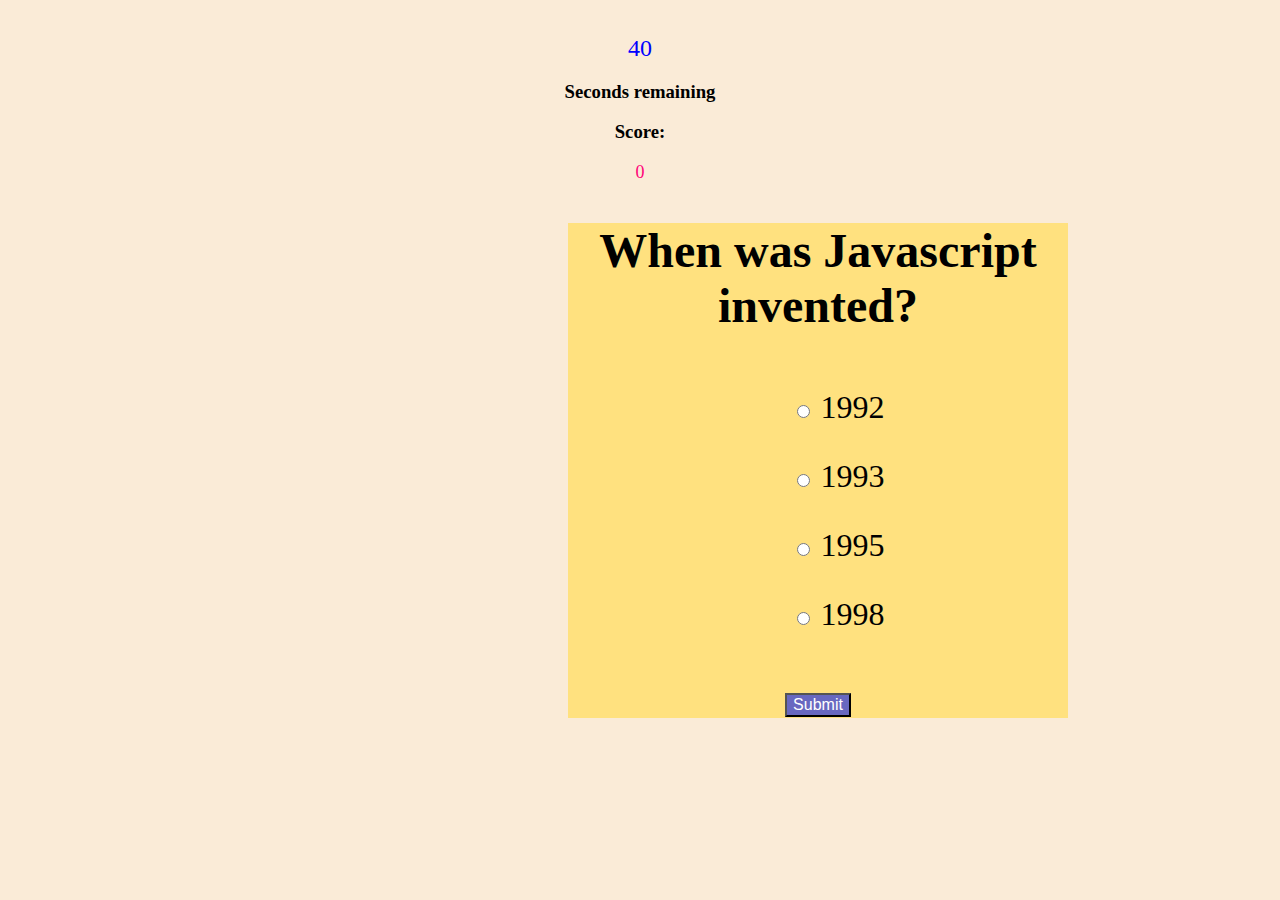
<file: develop/index.html>
<!DOCTYPE html>
<html lang="en">
  <head>
    <meta charset="UTF-8" />
    <meta name="viewport" content="width=device-width, initial-scale=1.0" />
    <meta http-equiv="X-UA-Compatible" content="ie=edge" />
    <link rel="stylesheet" href="../assets/css/Style.css" />
    <title>Javascript Quiz</title>
  </head>
  <body>
    <div id="timer">
      <br />
      40
    </div>
    <h3>Seconds remaining</h3>
    <h3>Score:</h3>
    <div id="scorecard">0</div>

    <div class="quiz-container">
      <h2 id="question">Javascript Quiz</h2>
      <ul>
        <li>
          <input type="radio" id="a" name="answer" class="answer1" />
          <label id="a1" for="a">Question</label>
        </li>
        <li>
          <input type="radio" id="b" name="answer" class="answer1" />
          <label id="b1" for="b">Question</label>
        </li>
        <li>
          <input type="radio" id="c" name="answer" class="answer1" />
          <label id="c1" for="c">Question</label>
        </li>
        <li>
          <input type="radio" id="d" name="answer" class="answer1" />
          <label id="d1" for="d">Question</label>
        </li>
      </ul>
      <button id="submit-btn">Submit</button>
    </div>
    <script src="../assets/js/script.js"></script>
  </body>
</html>
</file>
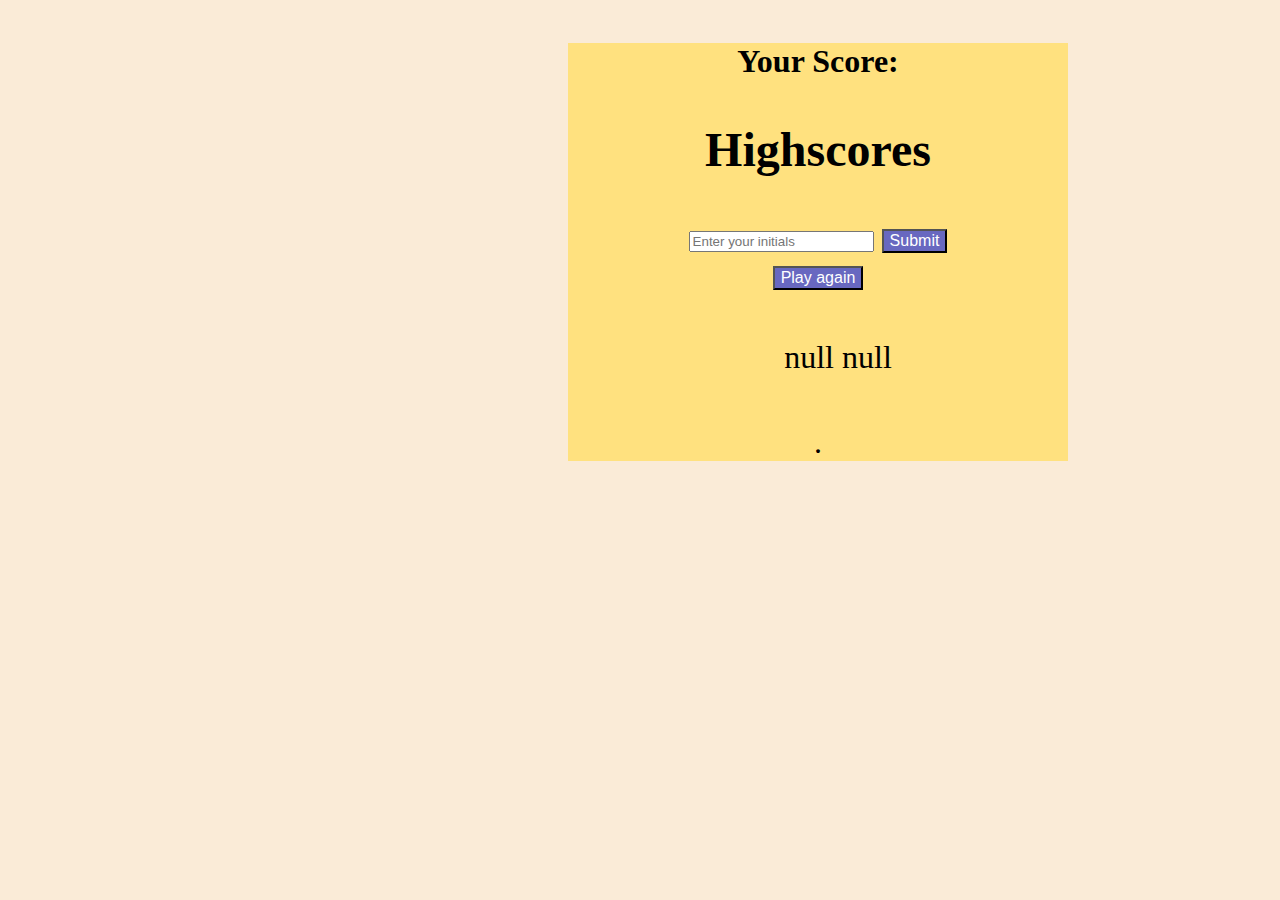
<file: develop/Highscores.html>
<!DOCTYPE html>
<html lang="en">
  <head>
    <meta charset="UTF-8" />
    <meta name="viewport" content="width=device-width, initial-scale=1.0" />
    <meta http-equiv="X-UA-Compatible" content="ie=edge" />
    <link rel="stylesheet" href="../assets/css/Style.css" />
    <title>Highscores</title>
  </head>
  <body>  
    <div class="quiz-container">
        <h4>Your Score:</h4>
    <div id="scorecard"></div>
    <div></div>
      <h2 id="question">Highscores</h2>
      <input type="text" placeholder="Enter your initials" id="inputString"/>
      <button id="submitscore-btn">Submit</button>
      <div id="write"></div>
      <button id="Play">Play again</button>

      <ul id="highscoreslist"></ul>.
    </div>
    <script src="../assets/js/Highscorejs.js"></script>
  </body>
</html>
</file>
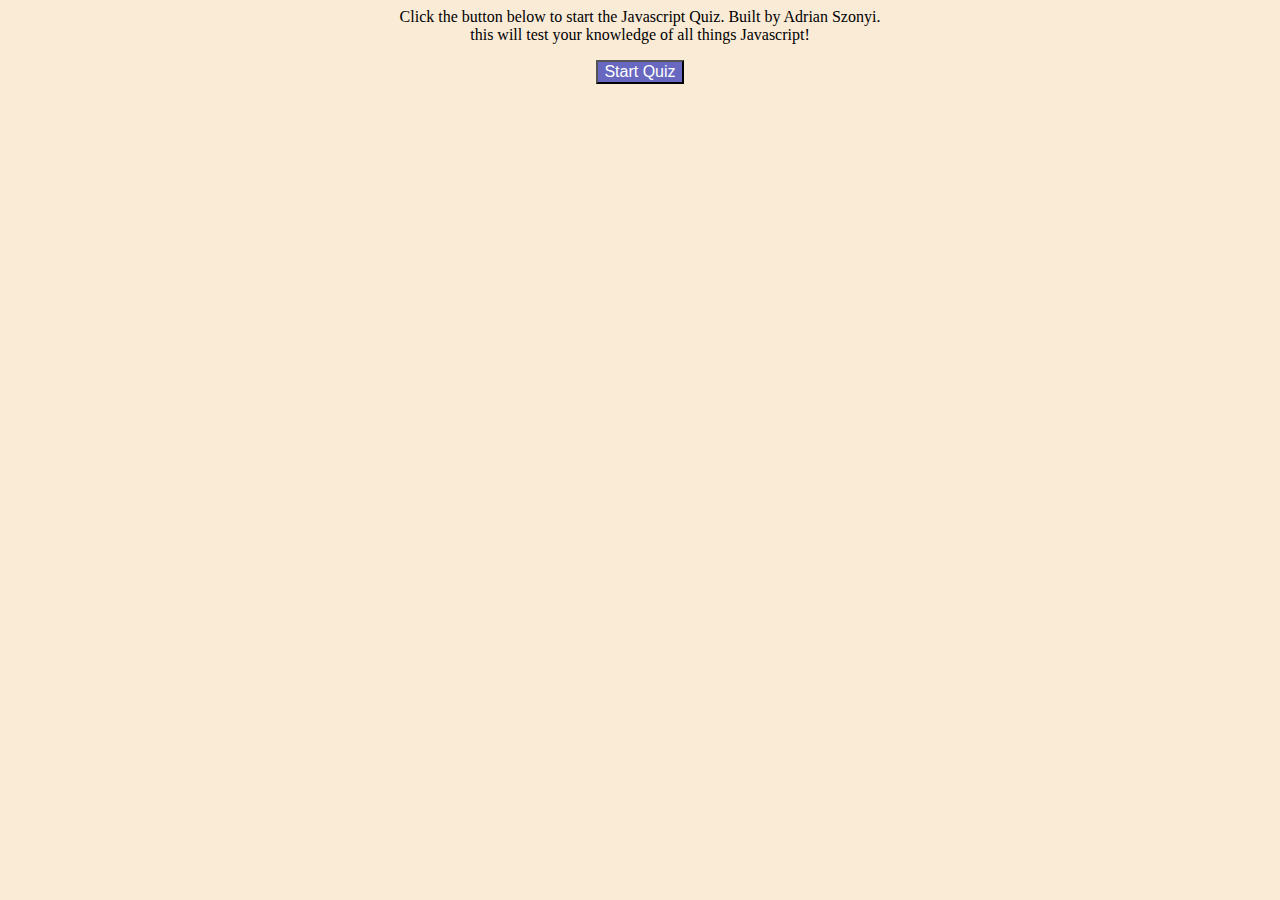
<file: develop/StartPage.html>
<html lang="en">
  <head>
    <meta charset="UTF-8" />
    <meta name="viewport" content="width=device-width, initial-scale=1.0" />
    <meta http-equiv="X-UA-Compatible" content="ie=edge" />
    <link rel="stylesheet" href="../assets/css/Style.css" />
    <title>Javascript Quiz Start</title>
  </head>
  <body>

    <div>
        <p>Click the button below to start the Javascript Quiz. Built by Adrian Szonyi. <br>this will test your knowledge of all things Javascript!</p>
        <button id="start-quiz">Start Quiz</button><br>
    </div>
    <script src="../assets/js/Startpage.js"></script>
  </body>
</html>
</file>
<file: assets/css/Style.css>
body {
    text-align: center;
    justify-content: center;
    background-color: antiquewhite;
}
.quiz-container {
    background-color: rgb(255, 225, 127);
    font-size: 2rem;
    justify-content: center;
    margin-left: 560px;
    max-width: 500px;
}
ul li {
    list-style-type: none;
    padding: 1rem 0;
}
button {
    font-size: 1rem;
    background-color: rgb(104, 104, 192);
    color: white;
    text-align: center;
    justify-content: center;
}
button:hover {
    background-color: rgb(141, 141, 194);
}

#timer {
    color: blue;
    font-size: x-large;
}

#scorecard {
    color: rgb(255, 0, 119);
    font-size: large;
}
</file>
